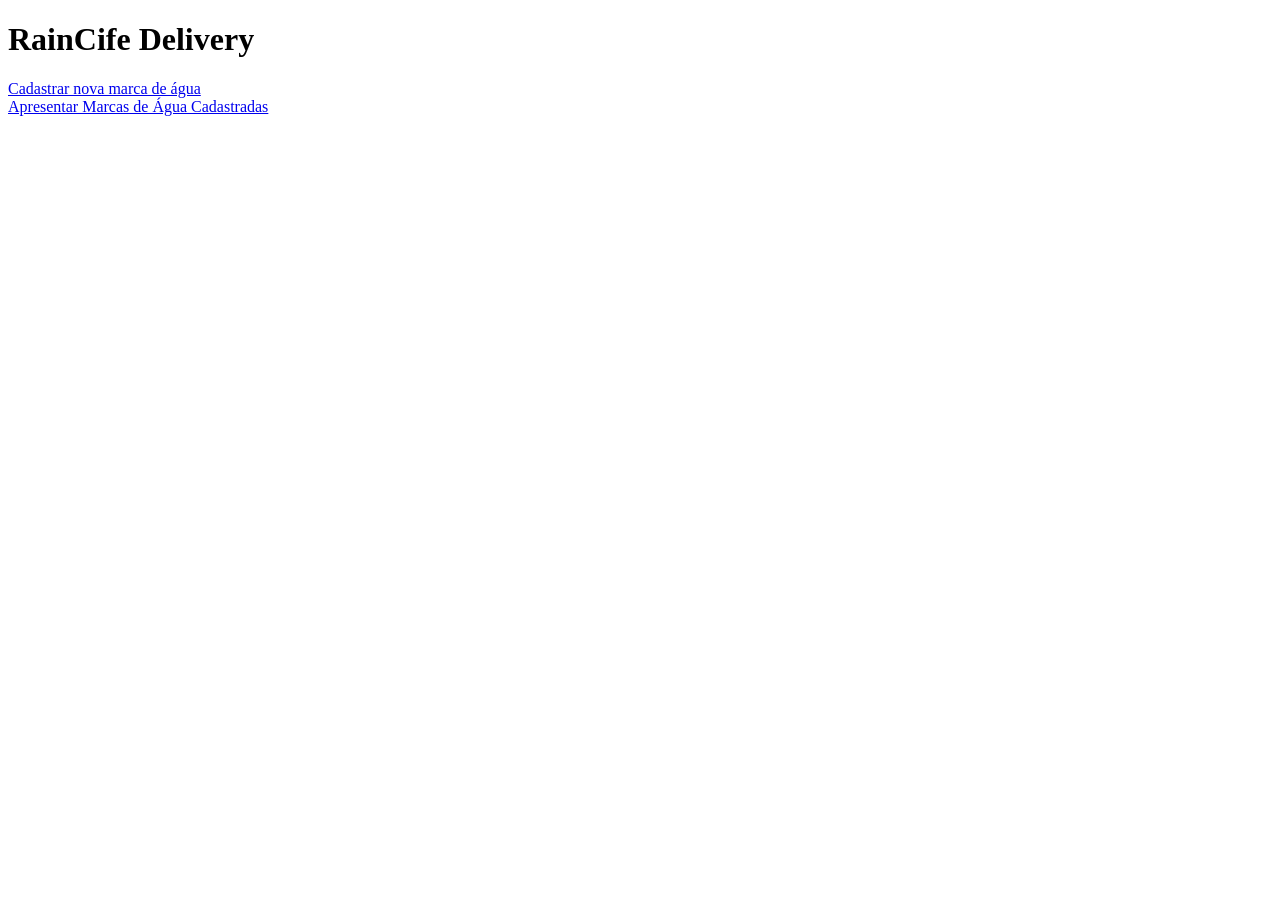
<file: src/main/webapp/index.html>
<!DOCTYPE html>
<html>
    <head>
        <title>Start Page</title>
        <meta http-equiv="Content-Type" content="text/html; charset=UTF-8">
    </head>
    <body>
        <h1>RainCife Delivery</h1>
        <a href="cadastroMarcaAgua.html">Cadastrar nova marca de água</a></br>
        <a href="MarcaAguas">Apresentar Marcas de Água Cadastradas</a></br>
        <a hred=""
    </body>
</html>
</file>
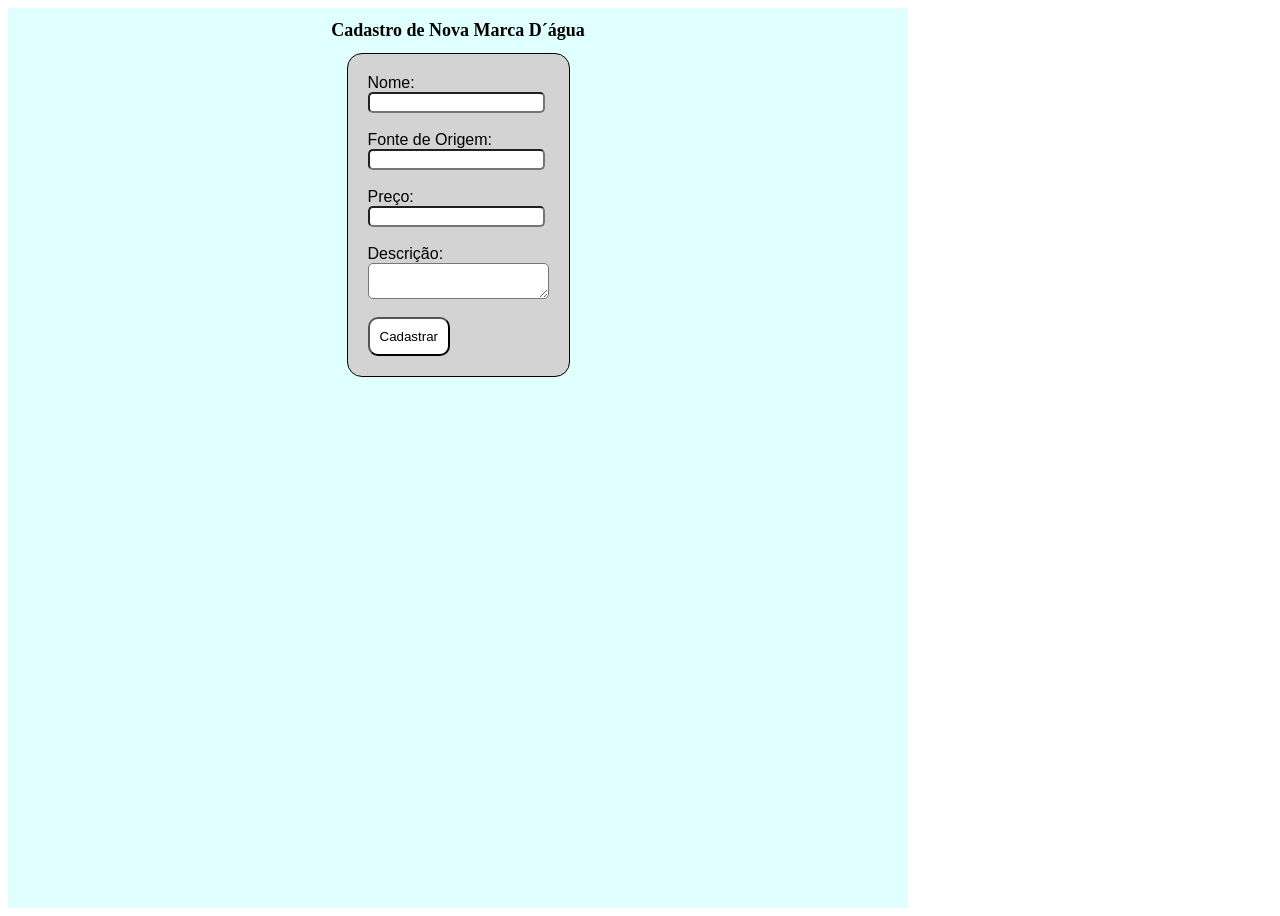
<file: src/main/webapp/cadastroMarcaAgua.html>
<!DOCTYPE html>
<!--
Click nbfs://nbhost/SystemFileSystem/Templates/Licenses/license-default.txt to change this license
Click nbfs://nbhost/SystemFileSystem/Templates/JSP_Servlet/Html.html to edit this template
-->
<html>
    <head>
        <title>TODO supply a title</title>
        <meta charset="UTF-8">
        <meta name="viewport" content="width=device-width, initial-scale=1.0">
        <link rel="stylesheet" href="./CSSs/style.css">
    </head>
    <body>
        <div class="container">
            <h1>Cadastro de Nova Marca D´água</h1>
            <section>
                <form action="MarcaAguaController" method="post">
                    Nome:<input type="text" name="nome"/></br>
                    Fonte de Origem: <input type="text" name="fonte"/></br>
                    Preço: <input type="text" name="preço"/></br>
                    Descrição: <textarea name="description"></textarea></br>
                    <button type="submit"> Cadastrar </button>
                </form>
            </section>
        </div>
    </body>
</html>
</file>
<file: src/main/webapp/CSSs/style.css>
/*
Click nbfs://nbhost/SystemFileSystem/Templates/Licenses/license-default.txt to change this license
Click nbfs://nbhost/SystemFileSystem/Templates/ClientSide/css.css to edit this template
*/
/* 
    Created on : 18 de set. de 2026, 10:27:27
    Author     : ALUNOS 2
*/

.container{
    display:flex;
    flex-direction: column;
    width: 100vh;
    height: 100vh;
    align-items: center;
    background-color: lightcyan; 
}

h1 {
    font-size: 18px;
    font-weight: bold;
}

section {
    display: flex;
    flex-direction: column;
    background-color: lightgrey;
    padding: 20px;
    border-radius: 15px;
    border: solid 1px black;
    font-family: sans-serif ;
}

input, textArea{
    display: flex;
    flex-direction: column;
    border-radius: 5px;        
}

button{
    padding: 10px;
    border-radius: 10px;
    background-color:  background ;
}
</file>
